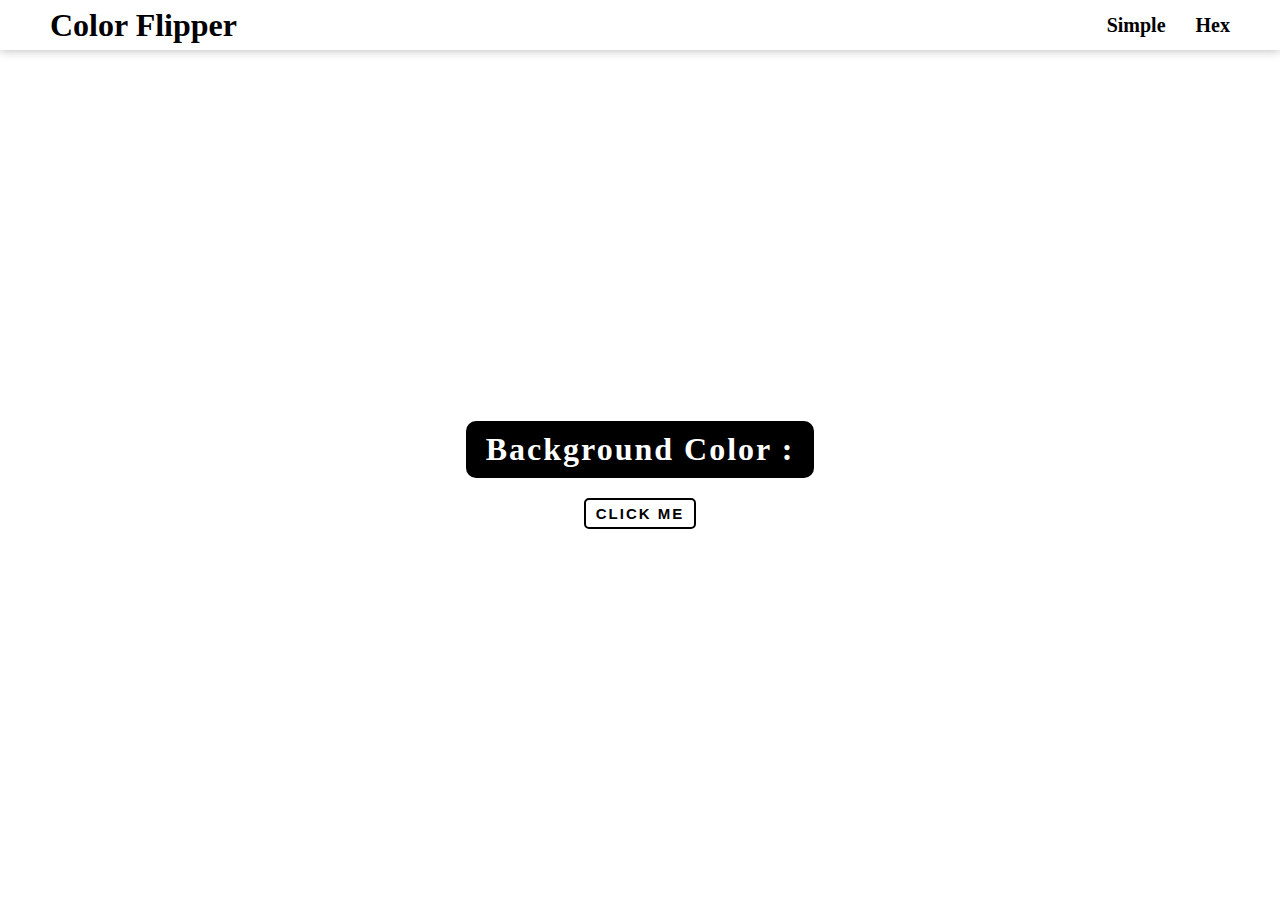
<file: hex.html>
<!DOCTYPE html>
<html lang="en">
    <head>
        <meta charset="UTF-8" />
        <meta http-equiv="X-UA-Compatible" content="IE=edge" />
        <meta name="viewport" content="width=device-width, initial-scale=1.0" />
        <link rel="stylesheet" href="./style.css" />
        <title>Color Flipper</title>
    </head>
    <body>
        <main>
            <nav>
                <h1>color flipper</h1>
                <div class="links">
                    <a href="./index.html">simple</a>
                    <a href="./hex.html">hex</a>
                </div>
            </nav>

            <div class="body">
                <h1 class="back-name">
                    background color : <span class="color-name"></span>
                </h1>
                <button class="btn">click me</button>
            </div>
        </main>
        <script src="./complex.js"></script>
    </body>
</html>
</file>
<file: style.css>
* {
    padding: 0;
    margin: 0;
    box-sizing: border-box;
}

a {
    text-decoration: none;
    color: black;
}

nav {
    display: flex;
    height: 50px;
    background-color: white;
    align-items: center;
    justify-content: space-between;
    padding: 0 50px;
    box-shadow: 0 0 10px rgba(0, 0, 0, 0.3);
    text-transform: capitalize;
}

nav .links {
    display: flex;
}

nav .links a {
    cursor: pointer;
    font-size: 20px;
    font-weight: 700;
    margin: 0 0 0 30px;
}

main .body {
    height: calc(100vh - 50px);
    display: flex;
    flex-direction: column;
    align-items: center;
    justify-content: center;
}

main .body .back-name {
    text-transform: capitalize;
    background-color: black;
    color: white;
    padding: 10px 20px;
    border-radius: 10px;
    letter-spacing: 2px;
}

main .body .btn {
    font-size: 15px;
    font-weight: 700;
    text-transform: uppercase;
    letter-spacing: 2px;
    padding: 5px 10px;
    border-radius: 5px;
    margin-top: 20px;
    cursor: pointer;
    background-color: transparent;
    border: 2px solid black;
    transition: all 0.3s ease-in-out;
}

main .body .btn:hover {
    color: white;
    background-color: black;
}
</file>
